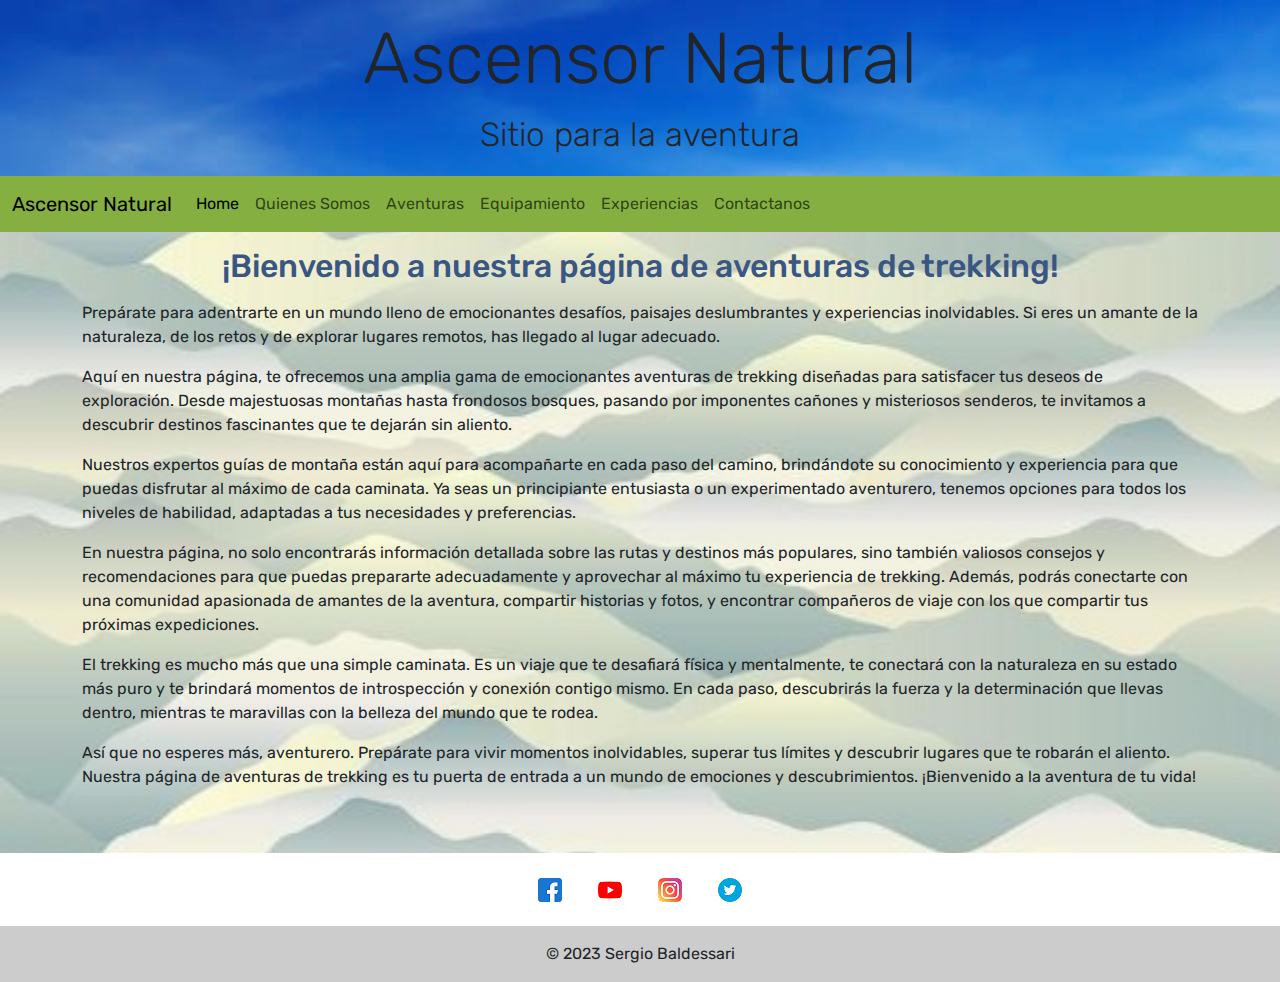
<file: index.html>
<!DOCTYPE html>
<html lang="es">
<head>
    <meta charset="UTF-8">
    <meta http-equiv="X-UA-Compatible" content="IE=edge">
    <meta name="viewport" content="width=device-width, initial-scale=1.0">

    <link rel="stylesheet" href="./css/bootstrap.min.css">
    <script src="./js/bootstrap.bundle.min.js"></script>

    <link rel="stylesheet" href="./css/style.css">
    <link rel="icon" type="image/jpg" href="./img/favicon.ico"/>

    <title>Ascensor Natural - Home</title>

</head>
<body>

    <!--Contenio Cabecera-->
    <header>
        <div class="jumbotron jumbotron-fluid">
            <div class="container">
              <h1 class="display-2 pt-3">Ascensor Natural</h1>
              <p class="lead">Sitio para la aventura</p>
            </div>
        </div>    
    </header>

    <!--Contenio principal-->
    <main>        
      
        <!--Menu-->
        <nav class="navbar navbar-expand-lg">
            <div class="container-fluid">
                <a class="navbar-brand" href="#">Ascensor Natural</a>
                <button class="navbar-toggler" type="button" data-bs-toggle="collapse" data-bs-target="#navbarSupportedContent" aria-controls="navbarSupportedContent" aria-expanded="false" aria-label="Toggle navigation">
                    <span class="navbar-toggler-icon"></span>
                 </button>
                <div class="collapse navbar-collapse" id="navbarSupportedContent">
                    <ul class="navbar-nav me-auto mb-2 mb-lg-0">
                        <li class="nav-item">
                        <a class="nav-link active" aria-current="page" href="./index.html">Home</a>
                        </li>
                        <li class="nav-item">
                        <a class="nav-link" href="./pages/quienessomos.html">Quienes Somos</a>
                        </li>
                        <li class="nav-item">
                            <a class="nav-link" href="./pages/aventuras.html">Aventuras</a>
                        </li>
                        <li class="nav-item">
                            <a class="nav-link" href="./pages/equipamiento.html">Equipamiento</a>
                        </li>
                        <li class="nav-item">
                            <a class="nav-link" href="./pages/experiencias.html">Experiencias</a>
                        </li>
                        <li class="nav-item">
                            <a class="nav-link" href="./pages/contactanos.html">Contactanos</a>
                        </li>
                    </ul>
                </div>
            </div>
        </nav>

        <h2>¡Bienvenido a nuestra página de aventuras de trekking!</h2>

        <section class="container home">  
            <div class="row">
                <p>Prepárate para adentrarte en un mundo lleno de emocionantes desafíos, paisajes deslumbrantes y experiencias inolvidables. Si eres un amante de la naturaleza, de los retos y de explorar lugares remotos, has llegado al lugar adecuado.</p>
                <p>Aquí en nuestra página, te ofrecemos una amplia gama de emocionantes aventuras de trekking diseñadas para satisfacer tus deseos de exploración. Desde majestuosas montañas hasta frondosos bosques, pasando por imponentes cañones y misteriosos senderos, te invitamos a descubrir destinos fascinantes que te dejarán sin aliento.</p>
                <p>Nuestros expertos guías de montaña están aquí para acompañarte en cada paso del camino, brindándote su conocimiento y experiencia para que puedas disfrutar al máximo de cada caminata. Ya seas un principiante entusiasta o un experimentado aventurero, tenemos opciones para todos los niveles de habilidad, adaptadas a tus necesidades y preferencias.</p>
                <p>En nuestra página, no solo encontrarás información detallada sobre las rutas y destinos más populares, sino también valiosos consejos y recomendaciones para que puedas prepararte adecuadamente y aprovechar al máximo tu experiencia de trekking. Además, podrás conectarte con una comunidad apasionada de amantes de la aventura, compartir historias y fotos, y encontrar compañeros de viaje con los que compartir tus próximas expediciones.</p>
                <p>El trekking es mucho más que una simple caminata. Es un viaje que te desafiará física y mentalmente, te conectará con la naturaleza en su estado más puro y te brindará momentos de introspección y conexión contigo mismo. En cada paso, descubrirás la fuerza y la determinación que llevas dentro, mientras te maravillas con la belleza del mundo que te rodea.</p>
                <p>Así que no esperes más, aventurero. Prepárate para vivir momentos inolvidables, superar tus límites y descubrir lugares que te robarán el aliento. Nuestra página de aventuras de trekking es tu puerta de entrada a un mundo de emociones y descubrimientos. ¡Bienvenido a la aventura de tu vida!</p>
            </div>          
        </section>

    </main>

    <!--Pie de pagina-->
    <footer class="text-center text-white mt-5">
        <div class="container pt-4">
          <section class="mb-4">
            <a class="text-muted m-3" target="_blank" href="http://www.facebook.com"><img src="./img/linkFacebook.png" alt="facebook"></a>
            <a class="text-muted m-3" target="_blank" href="http://www.youtube.com"><img src="./img/linkYoutube.png" alt="youtube"></a>
            <a class="text-muted m-3" target="_blank" href="http://www.instagram.com"><img src="./img/linkInstagram.png" alt="instagram"></a>
            <a class="text-muted m-3" target="_blank" href="http://www.twitter.com"><img src="./img/linkTwitter.png" alt="twitter"></a>
          </section>
        </div>
        <div class="text-center text-dark p-3" style="background-color: rgba(0, 0, 0, 0.2);">
          © 2023 Sergio Baldessari  
        </div>
      </footer>

</body>
</html>
</file>
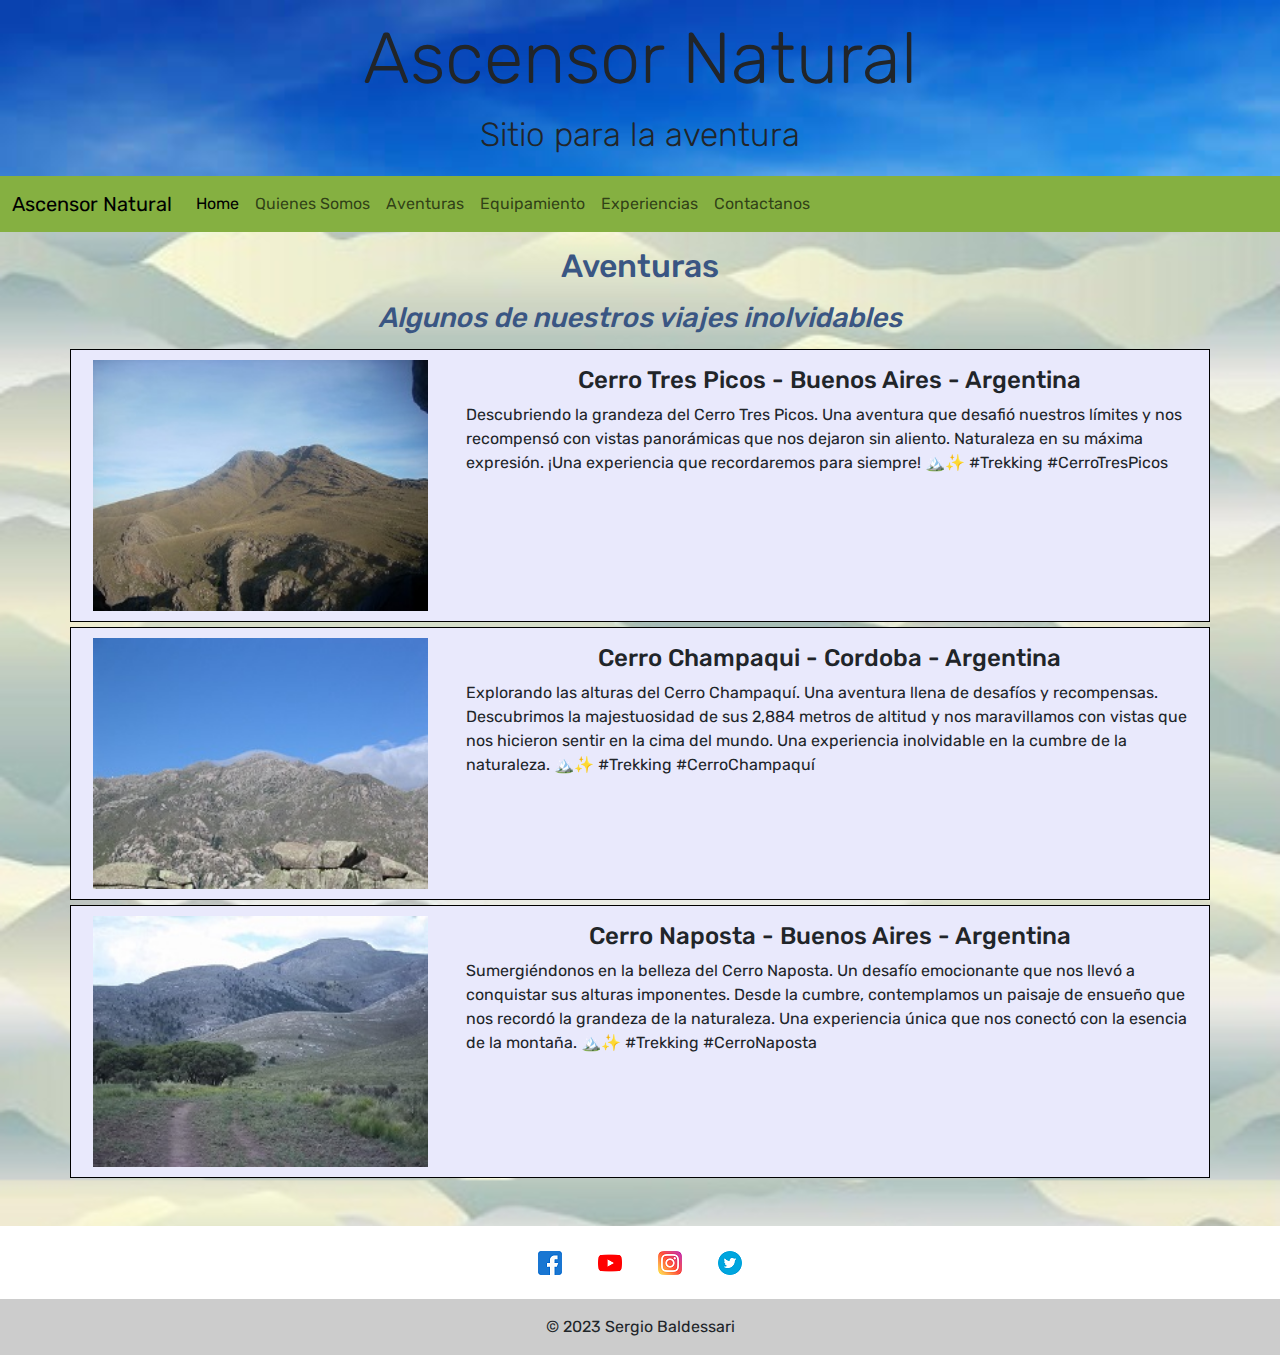
<file: pages/aventuras.html>
<!DOCTYPE html>
<html lang="es">
<head>
    <meta charset="UTF-8">
    <meta http-equiv="X-UA-Compatible" content="IE=edge">
    <meta name="viewport" content="width=device-width, initial-scale=1.0">

    <link rel="stylesheet" href="../css/bootstrap.min.css">
    <script src="../js/bootstrap.bundle.min.js"></script>

    <link rel="stylesheet" href="../css/style.css">
    <link rel="icon" type="image/jpg" href="../img/favicon.ico"/>
    <title>Ascensor Natural - Aventuras</title>
</head>
<body>

    <!--Contenio Cabecera-->
    <header>
        <div class="jumbotron jumbotron-fluid">
            <div class="container">
              <h1 class="display-2 pt-3">Ascensor Natural</h1>
              <p class="lead">Sitio para la aventura</p>
            </div>
        </div>    
    </header>

    <!--Contenio principal-->
    <main>
        <!--Menu-->
        <nav class="navbar navbar-expand-lg">
            <div class="container-fluid">
                <a class="navbar-brand" href="#">Ascensor Natural</a>
                <button class="navbar-toggler" type="button" data-bs-toggle="collapse" data-bs-target="#navbarSupportedContent" aria-controls="navbarSupportedContent" aria-expanded="false" aria-label="Toggle navigation">
                    <span class="navbar-toggler-icon"></span>
                 </button>
                <div class="collapse navbar-collapse" id="navbarSupportedContent">
                    <ul class="navbar-nav me-auto mb-2 mb-lg-0">
                        <li class="nav-item">
                        <a class="nav-link active" aria-current="page" href="../index.html">Home</a>
                        </li>
                        <li class="nav-item">
                        <a class="nav-link" href="../pages/quienessomos.html">Quienes Somos</a>
                        </li>
                        <li class="nav-item">
                            <a class="nav-link" href="../pages/aventuras.html">Aventuras</a>
                        </li>
                        <li class="nav-item">
                            <a class="nav-link" href="../pages/equipamiento.html">Equipamiento</a>
                        </li>
                        <li class="nav-item">
                            <a class="nav-link" href="../pages/experiencias.html">Experiencias</a>
                        </li>
                        <li class="nav-item">
                            <a class="nav-link" href="../pages/contactanos.html">Contactanos</a>
                        </li>
                    </ul>
                </div>
            </div>
        </nav>

        <h2>Aventuras</h2>
        <h3>Algunos de nuestros viajes inolvidables</h3>

        <section class="container">
            <div class="row bg-color-caja aventuras">
                <div class="col-md-4 ">
                    <img src="../img/cerroTresPicos.jpg" alt="Cerro Tres Picos">
                </div>
                <div class="col-md-8 p-3">
                    <h4>Cerro Tres Picos - Buenos Aires - Argentina</h4>
                    <p>Descubriendo la grandeza del Cerro Tres Picos. Una aventura que desafió nuestros límites y nos recompensó con vistas panorámicas que nos dejaron sin aliento. Naturaleza en su máxima expresión. ¡Una experiencia que recordaremos para siempre! 🏔️✨ #Trekking #CerroTresPicos</p>              
                </div>
            </div>
            <div class="row bg-color-caja aventuras">
                <div class="col-md-4">
                    <img src="../img/cerroChampaqui.jpg" alt="Cerro Champaqui">
                </div>
                <div class="col-md-8 p-3">                   
                    <h4>Cerro Champaqui - Cordoba - Argentina</h4>
                    <p>Explorando las alturas del Cerro Champaquí. Una aventura llena de desafíos y recompensas. Descubrimos la majestuosidad de sus 2,884 metros de altitud y nos maravillamos con vistas que nos hicieron sentir en la cima del mundo. Una experiencia inolvidable en la cumbre de la naturaleza. 🏔️✨ #Trekking #CerroChampaquí</p>              
                </div>
            </div>

            <div class="row bg-color-caja aventuras">
                <div class="col-md-4">
                    <img src="../img/cerroNaposta.jpg" alt="Cerro Naposta">
                </div>
                <div class="col-md-8 p-3">                   
                    <h4>Cerro Naposta - Buenos Aires - Argentina</h4>
                    <p>Sumergiéndonos en la belleza del Cerro Naposta. Un desafío emocionante que nos llevó a conquistar sus alturas imponentes. Desde la cumbre, contemplamos un paisaje de ensueño que nos recordó la grandeza de la naturaleza. Una experiencia única que nos conectó con la esencia de la montaña. 🏔️✨ #Trekking #CerroNaposta</p>              
                </div>
            </div>
        </section>

    </main>

    <!--Pie de pagina-->
    <footer class="text-center text-white mt-5">
        <div class="container pt-4">
          <section class="mb-4">
            <a class="text-muted m-3" target="_blank" href="http://www.facebook.com"><img src="../img/linkFacebook.png" alt="facebook"></a>
            <a class="text-muted m-3" target="_blank" href="http://www.youtube.com"><img src="../img/linkYoutube.png" alt="youtube"></a>
            <a class="text-muted m-3" target="_blank" href="http://www.instagram.com"><img src="../img/linkInstagram.png" alt="instagram"></a>
            <a class="text-muted m-3" target="_blank" href="http://www.twitter.com"><img src="../img/linkTwitter.png" alt="twitter"></a>
          </section>
        </div>
        <div class="text-center text-dark p-3" style="background-color: rgba(0, 0, 0, 0.2);">
          © 2023 Sergio Baldessari  
        </div>
      </footer>

</body>
</html>
</file>
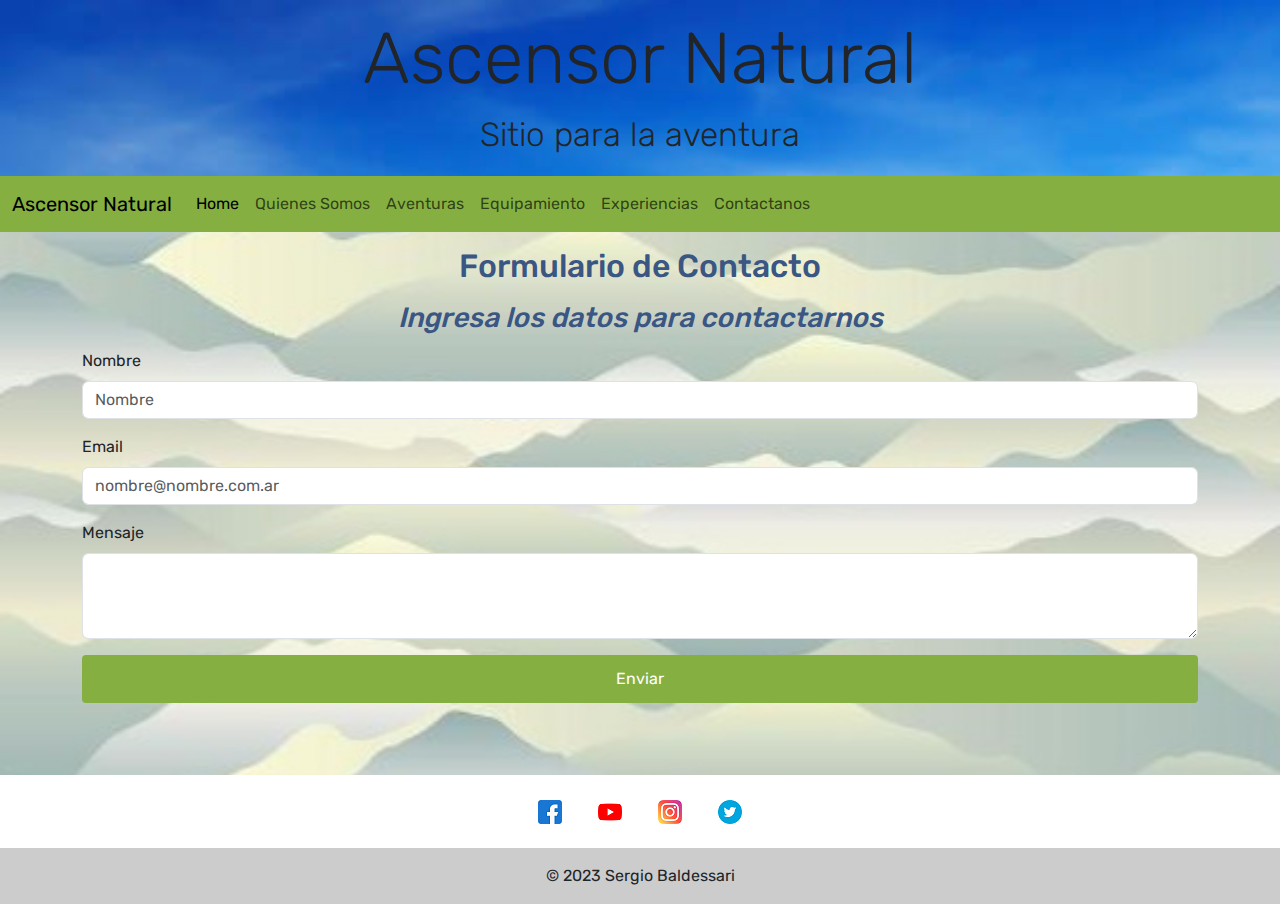
<file: pages/contactanos.html>
<!DOCTYPE html>
<html lang="es">
<head>
    <meta charset="UTF-8">
    <meta http-equiv="X-UA-Compatible" content="IE=edge">
    <meta name="viewport" content="width=device-width, initial-scale=1.0">

    <link rel="stylesheet" href="../css/bootstrap.min.css">
    <script src="../js/bootstrap.bundle.min.js"></script>

    <link rel="stylesheet" href="../css/style.css">
    <link rel="icon" type="image/jpg" href="../img/favicon.ico"/>
    <title>Ascensor Natural - Contactanos</title>
</head>
<body>

    <!--Contenio Cabecera-->
    <header>
        <div class="jumbotron jumbotron-fluid">
            <div class="container">
              <h1 class="display-2 pt-3">Ascensor Natural</h1>
              <p class="lead">Sitio para la aventura</p>
            </div>
        </div>    
    </header>

    <!--Contenio principal-->
    <main>
        <!--Menu-->
        <nav class="navbar navbar-expand-lg">
            <div class="container-fluid">
                <a class="navbar-brand" href="#">Ascensor Natural</a>
                <button class="navbar-toggler" type="button" data-bs-toggle="collapse" data-bs-target="#navbarSupportedContent" aria-controls="navbarSupportedContent" aria-expanded="false" aria-label="Toggle navigation">
                    <span class="navbar-toggler-icon"></span>
                 </button>
                <div class="collapse navbar-collapse" id="navbarSupportedContent">
                    <ul class="navbar-nav me-auto mb-2 mb-lg-0">
                        <li class="nav-item">
                        <a class="nav-link active" aria-current="page" href="../index.html">Home</a>
                        </li>
                        <li class="nav-item">
                        <a class="nav-link" href="../pages/quienessomos.html">Quienes Somos</a>
                        </li>
                        <li class="nav-item">
                            <a class="nav-link" href="../pages/aventuras.html">Aventuras</a>
                        </li>
                        <li class="nav-item">
                            <a class="nav-link" href="../pages/equipamiento.html">Equipamiento</a>
                        </li>
                        <li class="nav-item">
                            <a class="nav-link" href="../pages/experiencias.html">Experiencias</a>
                        </li>
                        <li class="nav-item">
                            <a class="nav-link" href="../pages/contactanos.html">Contactanos</a>
                        </li>
                    </ul>
                </div>
            </div>
        </nav>

        <h2>Formulario de Contacto</h2>
        <h3>Ingresa los datos para contactarnos</h3>

        <section class="container contactanos">
            <div class="row">
                <form>
                    <div class="mb-3">
                        <label for="txtNombre" class="form-label">Nombre</label>
                        <input type="text" class="form-control" id="txtNombre" placeholder="Nombre">
                    </div>

                    <div class="mb-3">
                        <label for="txtEmail" class="form-label">Email</label>
                        <input type="email" class="form-control" id="txtEmail" placeholder="nombre@nombre.com.ar">
                    </div>

                    <div class="mb-3">
                        <label for="txtMensaje" class="form-label">Mensaje</label>
                        <textarea class="form-control" id="txtMensaje" rows="3"></textarea>
                      </div>                  
                  
                    <button type="submit" class="btn btn-primary btn-block mb-4 bg-color-boton">Enviar</button>
                </form>              
            </div>
        </section>

    </main>

    <!--Pie de pagina-->
    <footer class="text-center text-white mt-5">
        <div class="container pt-4">
          <section class="mb-4">
            <a class="text-muted m-3" target="_blank" href="http://www.facebook.com"><img src="../img/linkFacebook.png" alt="facebook"></a>
            <a class="text-muted m-3" target="_blank" href="http://www.youtube.com"><img src="../img/linkYoutube.png" alt="youtube"></a>
            <a class="text-muted m-3" target="_blank" href="http://www.instagram.com"><img src="../img/linkInstagram.png" alt="instagram"></a>
            <a class="text-muted m-3" target="_blank" href="http://www.twitter.com"><img src="../img/linkTwitter.png" alt="twitter"></a>
          </section>
        </div>
        <div class="text-center text-dark p-3" style="background-color: rgba(0, 0, 0, 0.2);">
          © 2023 Sergio Baldessari  
        </div>
      </footer>

</body>
</html>
</file>
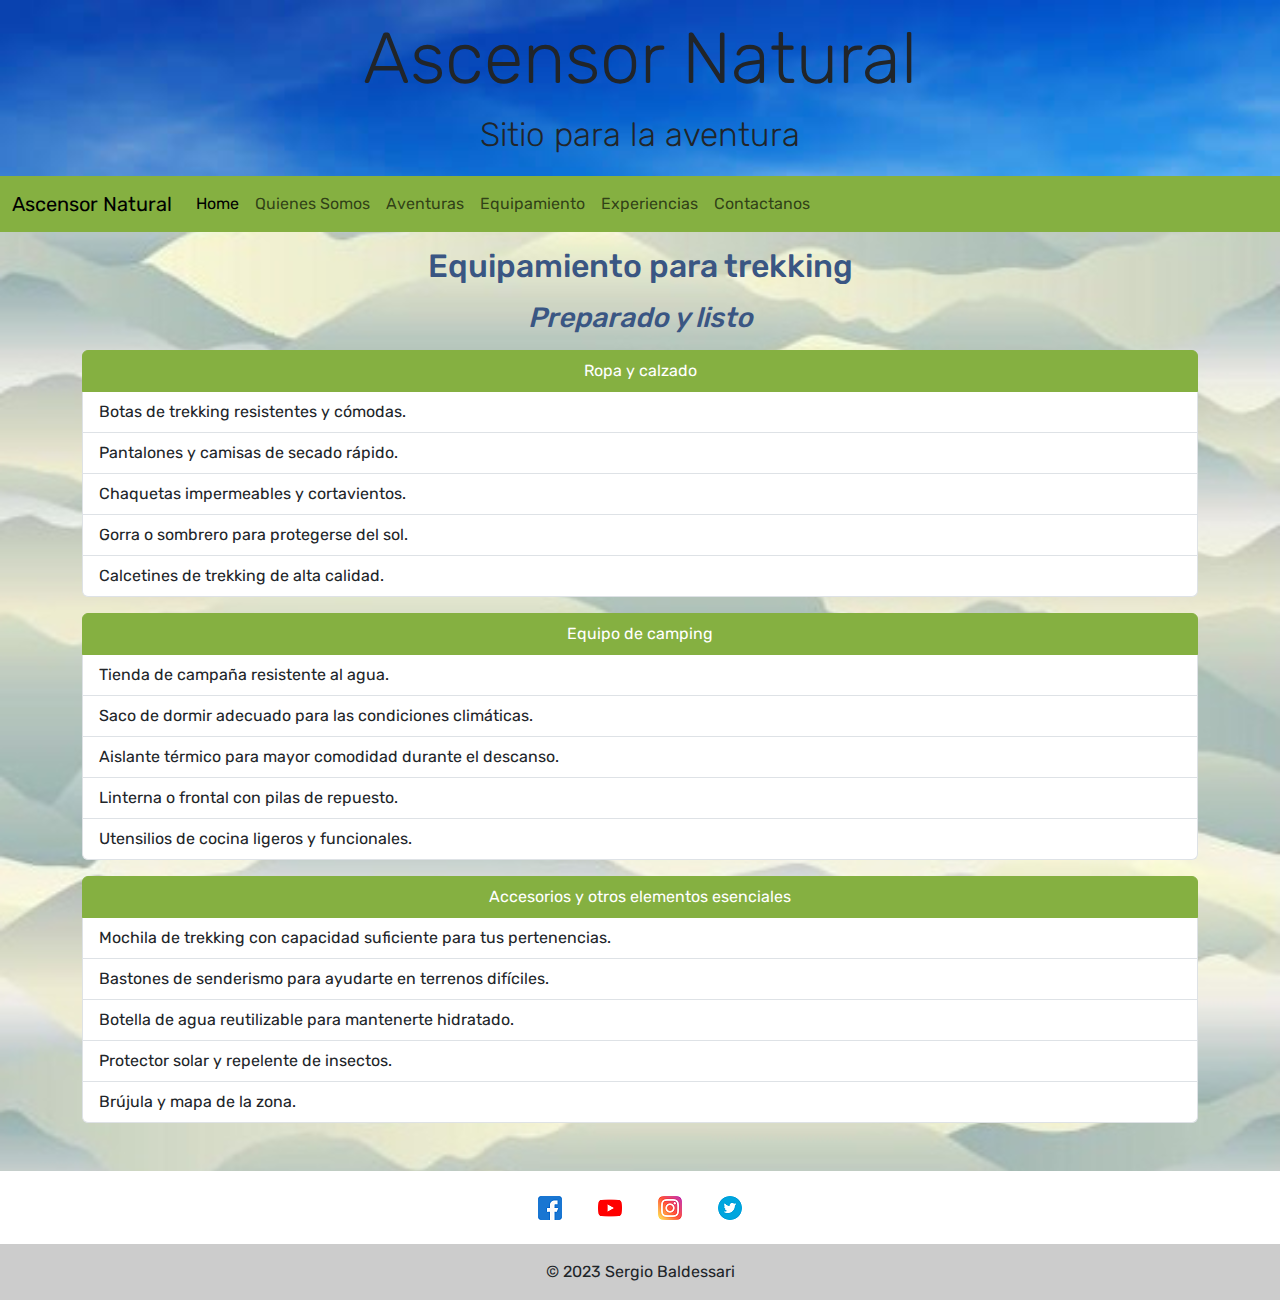
<file: pages/equipamiento.html>
<!DOCTYPE html>
<html lang="es">
<head>
    <meta charset="UTF-8">
    <meta http-equiv="X-UA-Compatible" content="IE=edge">
    <meta name="viewport" content="width=device-width, initial-scale=1.0">

    <link rel="stylesheet" href="../css/bootstrap.min.css">
    <script src="../js/bootstrap.bundle.min.js"></script>

    <link rel="stylesheet" href="../css/style.css">
    <link rel="icon" type="image/jpg" href="../img/favicon.ico"/>
    <title>Ascensor Natural - Equipamiento</title>
</head>
<body>

    <!--Contenio Cabecera-->
    <header>
        <div class="jumbotron jumbotron-fluid">
            <div class="container">
              <h1 class="display-2 pt-3">Ascensor Natural</h1>
              <p class="lead">Sitio para la aventura</p>
            </div>
        </div>    
    </header>

    <!--Contenio principal-->
    <main>
        <!--Menu-->
        <nav class="navbar navbar-expand-lg">
            <div class="container-fluid">
                <a class="navbar-brand" href="#">Ascensor Natural</a>
                <button class="navbar-toggler" type="button" data-bs-toggle="collapse" data-bs-target="#navbarSupportedContent" aria-controls="navbarSupportedContent" aria-expanded="false" aria-label="Toggle navigation">
                    <span class="navbar-toggler-icon"></span>
                 </button>
                <div class="collapse navbar-collapse" id="navbarSupportedContent">
                    <ul class="navbar-nav me-auto mb-2 mb-lg-0">
                        <li class="nav-item">
                        <a class="nav-link active" aria-current="page" href="../index.html">Home</a>
                        </li>
                        <li class="nav-item">
                        <a class="nav-link" href="../pages/quienessomos.html">Quienes Somos</a>
                        </li>
                        <li class="nav-item">
                            <a class="nav-link" href="../pages/aventuras.html">Aventuras</a>
                        </li>
                        <li class="nav-item">
                            <a class="nav-link" href="../pages/equipamiento.html">Equipamiento</a>
                        </li>
                        <li class="nav-item">
                            <a class="nav-link" href="../pages/experiencias.html">Experiencias</a>
                        </li>
                        <li class="nav-item">
                            <a class="nav-link" href="../pages/contactanos.html">Contactanos</a>
                        </li>
                    </ul>
                </div>
            </div>
        </nav>

        <h2>Equipamiento para trekking</h2>
        <h3>Preparado y listo</h3>

        <section class="container equipamiento ">
            <ul class="list-group mt-3">
                <li class="list-group-item active" aria-current="true">Ropa y calzado</li>
                <li class="list-group-item">Botas de trekking resistentes y cómodas.</li>
                <li class="list-group-item">Pantalones y camisas de secado rápido.</li>
                <li class="list-group-item">Chaquetas impermeables y cortavientos.</li>
                <li class="list-group-item">Gorra o sombrero para protegerse del sol.</li>
                <li class="list-group-item">Calcetines de trekking de alta calidad.</li>
            </ul>
            <ul class="list-group mt-3">
                <li class="list-group-item active" aria-current="true">Equipo de camping</li>
                <li class="list-group-item">Tienda de campaña resistente al agua.</li>
                <li class="list-group-item">Saco de dormir adecuado para las condiciones climáticas.</li>
                <li class="list-group-item">Aislante térmico para mayor comodidad durante el descanso.</li>
                <li class="list-group-item">Linterna o frontal con pilas de repuesto.</li>
                <li class="list-group-item">Utensilios de cocina ligeros y funcionales.</li>
            </ul>        
            <ul class="list-group mt-3">
                <li class="list-group-item active" aria-current="true">Accesorios y otros elementos esenciales</li>
                <li class="list-group-item">Mochila de trekking con capacidad suficiente para tus pertenencias.</li>
                <li class="list-group-item">Bastones de senderismo para ayudarte en terrenos difíciles.</li>
                <li class="list-group-item">Botella de agua reutilizable para mantenerte hidratado.</li>
                <li class="list-group-item">Protector solar y repelente de insectos.</li>
                <li class="list-group-item">Brújula y mapa de la zona.</li>
            </ul>                
        </section>
    </main>

    <!--Pie de pagina-->
    <footer class="text-center text-white mt-5">
        <div class="container pt-4">
          <section class="mb-4">
            <a class="text-muted m-3" target="_blank" href="http://www.facebook.com"><img src="../img/linkFacebook.png" alt="facebook"></a>
            <a class="text-muted m-3" target="_blank" href="http://www.youtube.com"><img src="../img/linkYoutube.png" alt="youtube"></a>
            <a class="text-muted m-3" target="_blank" href="http://www.instagram.com"><img src="../img/linkInstagram.png" alt="instagram"></a>
            <a class="text-muted m-3" target="_blank" href="http://www.twitter.com"><img src="../img/linkTwitter.png" alt="twitter"></a>
          </section>
        </div>
        <div class="text-center text-dark p-3" style="background-color: rgba(0, 0, 0, 0.2);">
          © 2023 Sergio Baldessari  
        </div>
      </footer>

</body>
</html>
</file>
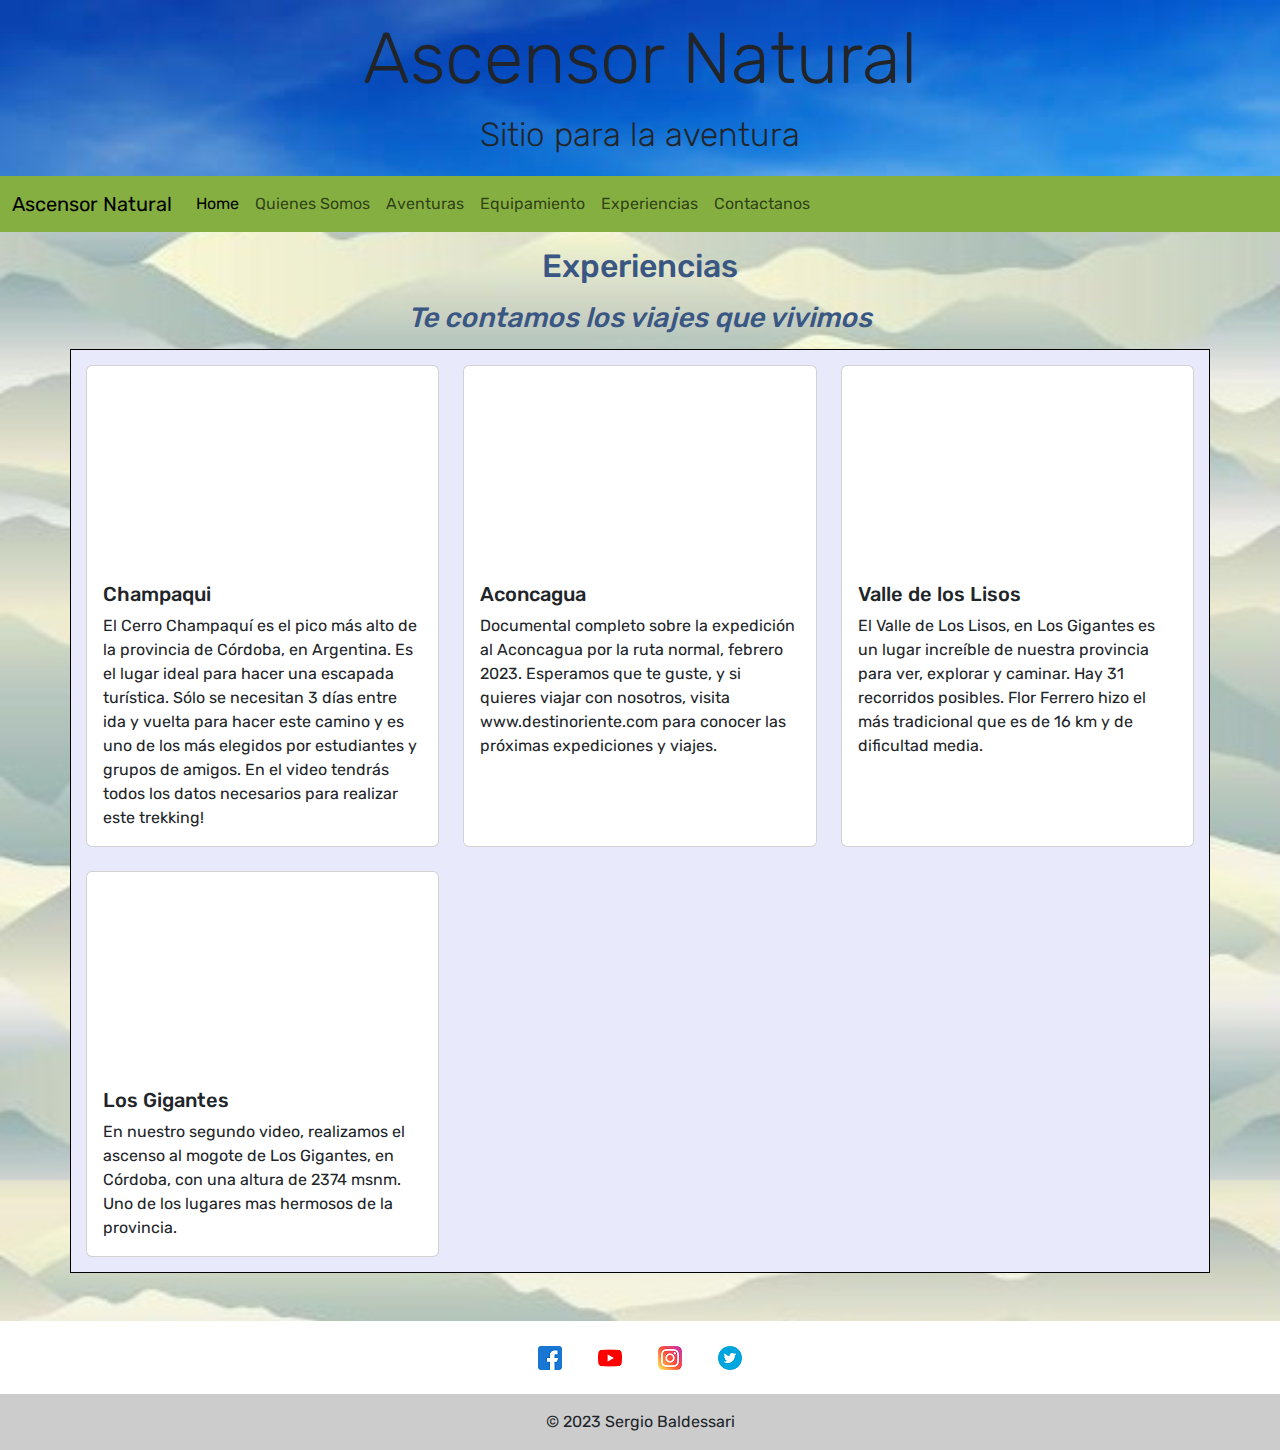
<file: pages/experiencias.html>
<!DOCTYPE html>
<html lang="es">
<head>
    <meta charset="UTF-8">
    <meta http-equiv="X-UA-Compatible" content="IE=edge">
    <meta name="viewport" content="width=device-width, initial-scale=1.0">

    <link rel="stylesheet" href="../css/bootstrap.min.css">
    <script src="../js/bootstrap.bundle.min.js"></script>

    <link rel="stylesheet" href="../css/style.css">
    <link rel="icon" type="image/jpg" href="../img/favicon.ico"/>
    <title>Ascensor Natural - Experiencias</title>
</head>
<body>

    <!--Contenio Cabecera-->
    <header>
      <div class="jumbotron jumbotron-fluid">
          <div class="container ">
            <h1 class="display-2 pt-3">Ascensor Natural</h1>
            <p class="lead">Sitio para la aventura</p>
          </div>
      </div>    
    </header>

    <!--Contenio principal-->
    <main>
        <!--Menu-->
        <nav class="navbar navbar-expand-lg">
          <div class="container-fluid">
              <a class="navbar-brand" href="#">Ascensor Natural</a>
              <button class="navbar-toggler" type="button" data-bs-toggle="collapse" data-bs-target="#navbarSupportedContent" aria-controls="navbarSupportedContent" aria-expanded="false" aria-label="Toggle navigation">
                  <span class="navbar-toggler-icon"></span>
               </button>
              <div class="collapse navbar-collapse" id="navbarSupportedContent">
                  <ul class="navbar-nav me-auto mb-2 mb-lg-0">
                      <li class="nav-item">
                      <a class="nav-link active" aria-current="page" href="../index.html">Home</a>
                      </li>
                      <li class="nav-item">
                      <a class="nav-link" href="../pages/quienessomos.html">Quienes Somos</a>
                      </li>
                      <li class="nav-item">
                          <a class="nav-link" href="../pages/aventuras.html">Aventuras</a>
                      </li>
                      <li class="nav-item">
                          <a class="nav-link" href="../pages/equipamiento.html">Equipamiento</a>
                      </li>
                      <li class="nav-item">
                          <a class="nav-link" href="../pages/experiencias.html">Experiencias</a>
                      </li>
                      <li class="nav-item">
                          <a class="nav-link" href="../pages/contactanos.html">Contactanos</a>
                      </li>
                  </ul>
              </div>
          </div>
      </nav>

        <h2>Experiencias</h2>
        <h3>Te contamos los viajes que vivimos</h3>

        <section class="container bg-color-caja experiencias">                 
            <div class="row row-cols-1 row-cols-md-3 g-4">
                <div class="col">
                  <div class="card h-100">
                    <iframe src="https://www.youtube.com/embed/hmAGU9XJmw0" title="YouTube video player" frameborder="0" allow="accelerometer; autoplay; clipboard-write; encrypted-media; gyroscope; picture-in-picture; web-share" allowfullscreen></iframe>
                    <div class="card-body">
                      <h5 class="card-title">Champaqui</h5>
                      <p class="card-text">El Cerro Champaquí es el pico más alto de la provincia de Córdoba, en Argentina.
                        Es el lugar ideal para hacer una escapada turística. Sólo se necesitan 3 días entre ida y vuelta para hacer este camino y es uno de los más elegidos por estudiantes y grupos de amigos.
                        En el video tendrás todos los datos necesarios para realizar este trekking!</p>
                    </div>
                  </div>
                </div>
                <div class="col">
                  <div class="card h-100">
                    <iframe src="https://www.youtube.com/embed/Lm79O2Qakkc" title="YouTube video player" frameborder="0" allow="accelerometer; autoplay; clipboard-write; encrypted-media; gyroscope; picture-in-picture; web-share" allowfullscreen></iframe>
                    <div class="card-body">
                      <h5 class="card-title">Aconcagua</h5>
                      <p class="card-text">Documental completo sobre la expedición al Aconcagua por la ruta normal, febrero 2023. Esperamos que te guste, y si quieres viajar con nosotros, visita www.destinoriente.com para conocer las próximas expediciones y viajes.</p>
                    </div>
                  </div>
                </div>
                <div class="col">
                  <div class="card h-100">
                    <iframe src="https://www.youtube.com/embed/q8qzy1G_VRE" title="YouTube video player" frameborder="0" allow="accelerometer; autoplay; clipboard-write; encrypted-media; gyroscope; picture-in-picture; web-share" allowfullscreen></iframe>
                    <div class="card-body">
                      <h5 class="card-title">Valle de los Lisos</h5>
                      <p class="card-text">El Valle de Los Lisos, en Los Gigantes es un lugar increíble de nuestra provincia para ver, explorar y caminar.
                        Hay 31 recorridos posibles.
                        Flor Ferrero hizo el más tradicional que es de 16 km y de dificultad media.</p>
                    </div>
                  </div>
                </div>
                <div class="col">
                  <div class="card h-100">
                    <iframe src="https://www.youtube.com/embed/x4rqxgSB58c" title="YouTube video player" frameborder="0" allow="accelerometer; autoplay; clipboard-write; encrypted-media; gyroscope; picture-in-picture; web-share" allowfullscreen></iframe>
                    <div class="card-body">
                      <h5 class="card-title">Los Gigantes</h5>
                      <p class="card-text">En nuestro segundo video, realizamos el ascenso al mogote de Los Gigantes, en Córdoba, con una altura de 2374 msnm. 
                        Uno de los lugares mas hermosos de la provincia.</p>
                    </div>
                  </div>
                </div>
              </div>
        </section>

    </main>

    <!--Pie de pagina-->
    <footer class="text-center text-white mt-5">
      <div class="container pt-4">
        <section class="mb-4">
          <a class="text-muted m-3" target="_blank" href="http://www.facebook.com"><img src="../img/linkFacebook.png" alt="facebook"></a>
          <a class="text-muted m-3" target="_blank" href="http://www.youtube.com"><img src="../img/linkYoutube.png" alt="youtube"></a>
          <a class="text-muted m-3" target="_blank" href="http://www.instagram.com"><img src="../img/linkInstagram.png" alt="instagram"></a>
          <a class="text-muted m-3" target="_blank" href="http://www.twitter.com"><img src="../img/linkTwitter.png" alt="twitter"></a>
        </section>
      </div>
      <div class="text-center text-dark p-3" style="background-color: rgba(0, 0, 0, 0.2);">
        © 2023 Sergio Baldessari  
      </div>
    </footer>

</body>
</html>
</file>
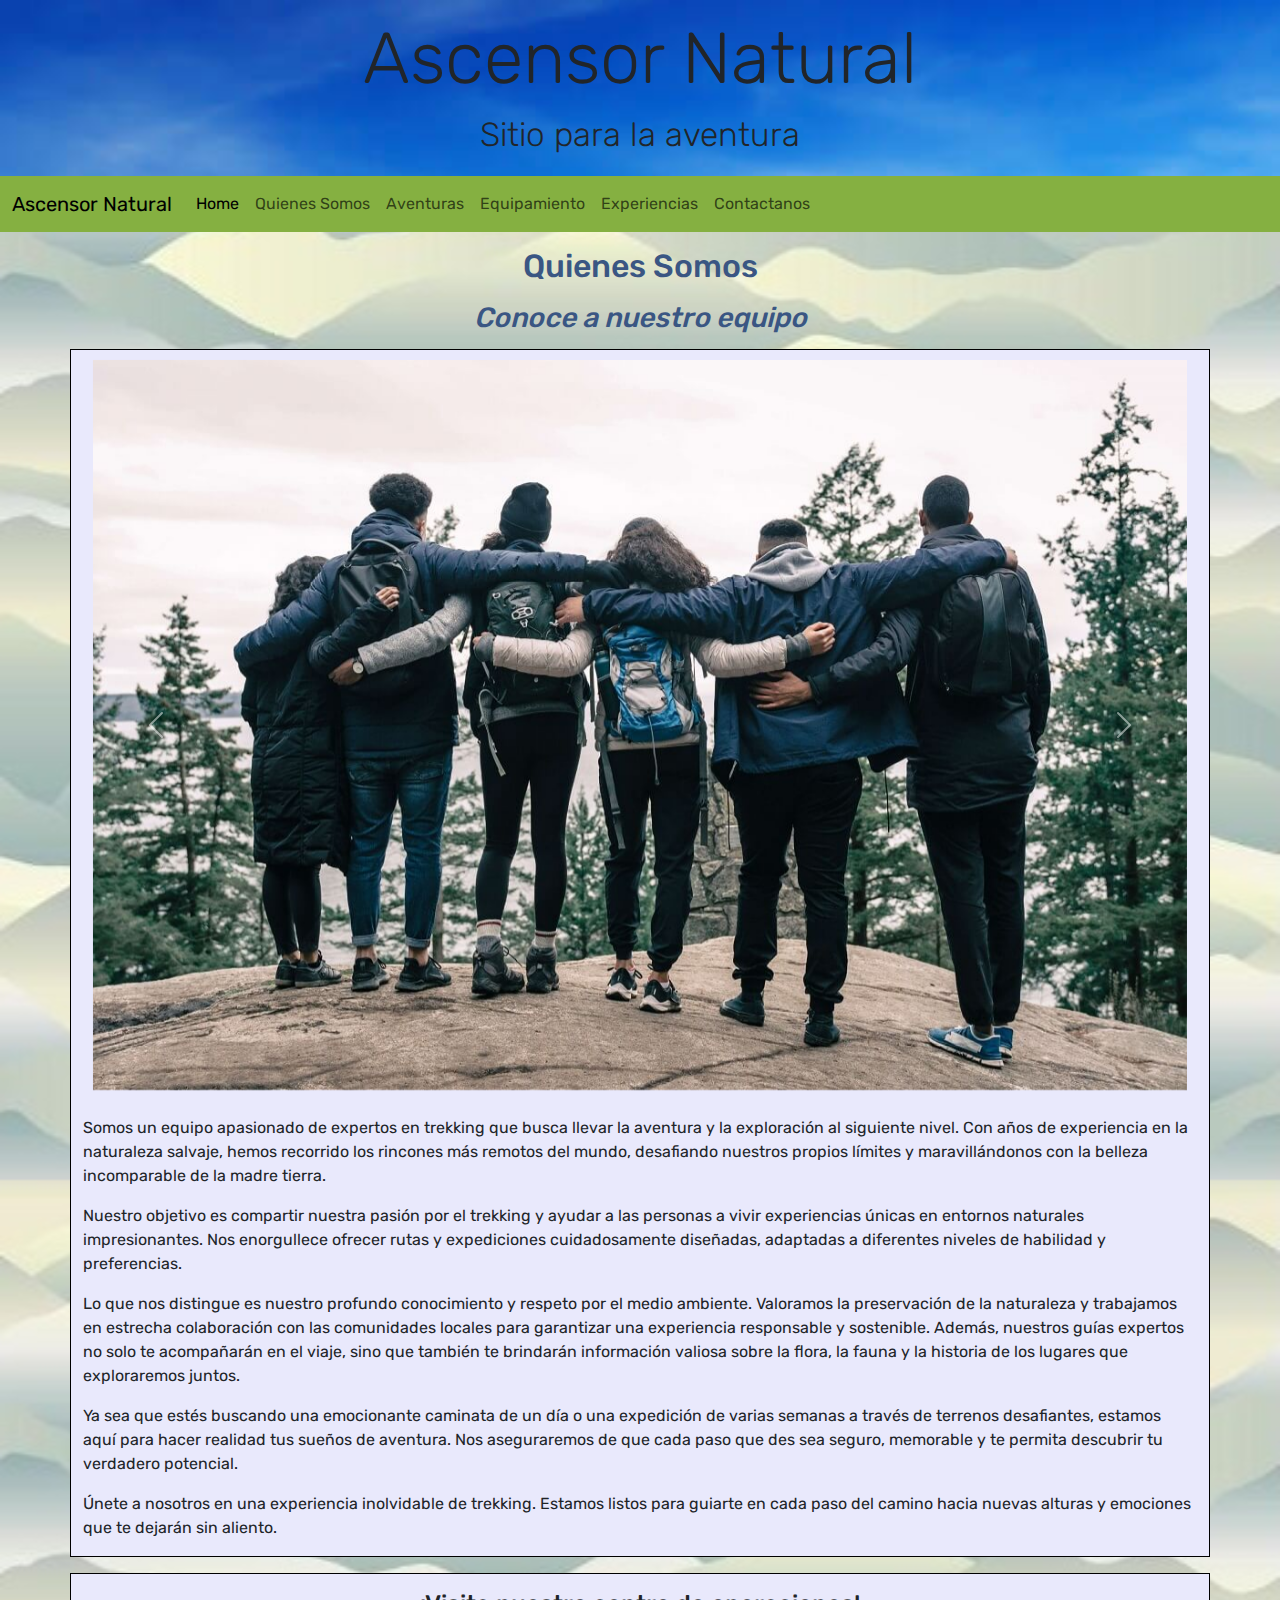
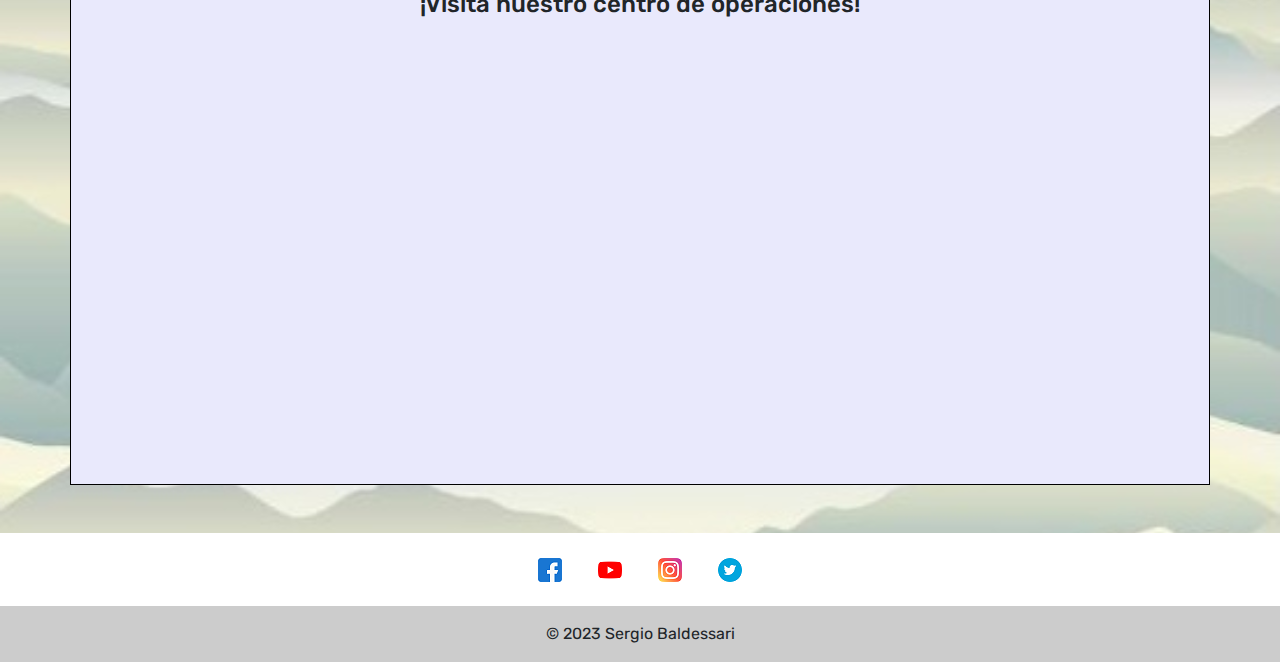
<file: pages/quienessomos.html>
<!DOCTYPE html>
<html lang="es">
<head>
    <meta charset="UTF-8">
    <meta http-equiv="X-UA-Compatible" content="IE=edge">
    <meta name="viewport" content="width=device-width, initial-scale=1.0">

    <link rel="stylesheet" href="../css/bootstrap.min.css">
    <script src="../js/bootstrap.bundle.min.js"></script>

    <link rel="stylesheet" href="../css/style.css">
    <link rel="icon" type="image/jpg" href="../img/favicon.ico"/>
    <title>Ascensor Natural - Quienes Somos</title>
</head>
<body>

    <!--Contenio Cabecera-->
    <header>
      <div class="jumbotron jumbotron-fluid">
          <div class="container">
            <h1 class="display-2 pt-3">Ascensor Natural</h1>
            <p class="lead">Sitio para la aventura</p>
          </div>
      </div>    
  </header>


    <!--Contenio principal-->
    <main>

        <!--Menu-->
        <nav class="navbar navbar-expand-lg">
          <div class="container-fluid">
              <a class="navbar-brand" href="#">Ascensor Natural</a>
              <button class="navbar-toggler" type="button" data-bs-toggle="collapse" data-bs-target="#navbarSupportedContent" aria-controls="navbarSupportedContent" aria-expanded="false" aria-label="Toggle navigation">
                  <span class="navbar-toggler-icon"></span>
               </button>
              <div class="collapse navbar-collapse" id="navbarSupportedContent">
                  <ul class="navbar-nav me-auto mb-2 mb-lg-0">
                      <li class="nav-item">
                      <a class="nav-link active" aria-current="page" href="../index.html">Home</a>
                      </li>
                      <li class="nav-item">
                      <a class="nav-link" href="../pages/quienessomos.html">Quienes Somos</a>
                      </li>
                      <li class="nav-item">
                          <a class="nav-link" href="../pages/aventuras.html">Aventuras</a>
                      </li>
                      <li class="nav-item">
                          <a class="nav-link" href="../pages/equipamiento.html">Equipamiento</a>
                      </li>
                      <li class="nav-item">
                          <a class="nav-link" href="../pages/experiencias.html">Experiencias</a>
                      </li>
                      <li class="nav-item">
                          <a class="nav-link" href="../pages/contactanos.html">Contactanos</a>
                      </li>
                  </ul>
              </div>
          </div>
      </nav>

        <h2>Quienes Somos</h2>
        <h3>Conoce a nuestro equipo</h3>

        <section class="container bg-color-caja quienes-somos-caja">
            <div class="row">
                <div id="carouselExample" class="carousel slide">
                    <div class="carousel-inner">
                      <div class="carousel-item active">
                        <img src="../img/quienesSomos1.jpg" class="d-block w-100" alt="Quienes somos imagen 1">
                      </div>
                      <div class="carousel-item">
                        <img src="../img/quienesSomos2.jpg" class="d-block w-100" alt="Quienes somos imagen 2">
                      </div>
                      <div class="carousel-item">
                        <img src="../img/quienesSomos3.jpg" class="d-block w-100" alt="Quienes somos imagen 3">
                      </div>
                    </div>
                    <button class="carousel-control-prev" type="button" data-bs-target="#carouselExample" data-bs-slide="prev">
                      <span class="carousel-control-prev-icon" aria-hidden="true"></span>
                      <span class="visually-hidden">Previous</span>
                    </button>
                    <button class="carousel-control-next" type="button" data-bs-target="#carouselExample" data-bs-slide="next">
                      <span class="carousel-control-next-icon" aria-hidden="true"></span>
                      <span class="visually-hidden">Next</span>
                    </button>
                  </div>
            </div>
            <div class="row mt-3">
                <div class="col align-self-center">
                    <p>Somos un equipo apasionado de expertos en trekking que busca llevar la aventura y la exploración al siguiente nivel. Con años de experiencia en la naturaleza salvaje, hemos recorrido los rincones más remotos del mundo, desafiando nuestros propios límites y maravillándonos con la belleza incomparable de la madre tierra.</p>
                    <p>Nuestro objetivo es compartir nuestra pasión por el trekking y ayudar a las personas a vivir experiencias únicas en entornos naturales impresionantes. Nos enorgullece ofrecer rutas y expediciones cuidadosamente diseñadas, adaptadas a diferentes niveles de habilidad y preferencias.</p>
                    <p>Lo que nos distingue es nuestro profundo conocimiento y respeto por el medio ambiente. Valoramos la preservación de la naturaleza y trabajamos en estrecha colaboración con las comunidades locales para garantizar una experiencia responsable y sostenible. Además, nuestros guías expertos no solo te acompañarán en el viaje, sino que también te brindarán información valiosa sobre la flora, la fauna y la historia de los lugares que exploraremos juntos.</p>
                    <p>Ya sea que estés buscando una emocionante caminata de un día o una expedición de varias semanas a través de terrenos desafiantes, estamos aquí para hacer realidad tus sueños de aventura. Nos aseguraremos de que cada paso que des sea seguro, memorable y te permita descubrir tu verdadero potencial.</p>
                    <p>Únete a nosotros en una experiencia inolvidable de trekking. Estamos listos para guiarte en cada paso del camino hacia nuevas alturas y emociones que te dejarán sin aliento.</p>
                </div>
            </div>
        </section>

        <section class="container mt-3 bg-color-caja quienes-somos-caja">       
            <div class="row mt-3">
              <div class="col align-self-center mb-2">
                  <h4>¡Visita nuestro centro de operaciones!</h4>
              </div>
            </div>   
            <div class="row">
              <iframe src="https://www.google.com/maps/embed?pb=!1m18!1m12!1m3!1d3284.001781616963!2d-58.388556923342854!3d-34.60411645752093!2m3!1f0!2f0!3f0!3m2!1i1024!2i768!4f13.1!3m3!1m2!1s0x95bccac42dabce9b%3A0xbaa2d156dbe4138d!2zUGl6emVyw61hIEfDvGVycsOtbg!5e0!3m2!1ses-419!2sar!4v1688582938262!5m2!1ses-419!2sar" width="600" height="450" style="border:0;" allowfullscreen="" loading="lazy" referrerpolicy="no-referrer-when-downgrade"></iframe>
            </div>            
        </section>

    </main>

    <!--Pie de pagina-->
    <footer class="text-center text-white mt-5">
      <div class="container pt-4">
        <section class="mb-4">
          <a class="text-muted m-3" target="_blank" href="http://www.facebook.com"><img src="../img/linkFacebook.png" alt="facebook"></a>
          <a class="text-muted m-3" target="_blank" href="http://www.youtube.com"><img src="../img/linkYoutube.png" alt="youtube"></a>
          <a class="text-muted m-3" target="_blank" href="http://www.instagram.com"><img src="../img/linkInstagram.png" alt="instagram"></a>
          <a class="text-muted m-3" target="_blank" href="http://www.twitter.com"><img src="../img/linkTwitter.png" alt="twitter"></a>
        </section>
      </div>
      <div class="text-center text-dark p-3" style="background-color: rgba(0, 0, 0, 0.2);">
        © 2023 Sergio Baldessari  
      </div>
    </footer>

</body>
</html>
</file>
<file: css/style.css>
@font-face {
    font-family: 'Rubik';
    src: url(../font/Rubik-VariableFont_wght.ttf);
}

*{
    padding: 0;
    margin: 0;
    box-sizing: border-box;
    font-family: 'Rubik';
}

.bg-color-caja {
    background-color: rgb(233, 233, 252);
}

.bg-color-boton {
    background-color: #85B041;
}

.bg-color-boton:hover {
    background-color: #45a049;
}

header{
    background-image: url(../img/banner.jpg);
    background-size:cover;
    display: grid;
}

header h1 {
    text-align: center;
}

header p {
    text-align: center;
}

header .lead{
    font-size: 25pt;
}

body {
    background-image: url("../img/fondo.jpg");
    height: 100vh;
    background-size: cover;
    background-repeat: repeat;  
    display: grid;      
} 

main h2{
    margin: 15px;
    text-align: center;
    color: #3A5683;
}

main h3{
    margin: 15px;
    text-align: center;
    font-style: italic;
    color: #3A5683;
}

/* MENU PRINCIPAL */
nav { 
    background-color:#85B041;
}
/* FIN MENU PRINCIPAL */


/* RRSS */
footer { 
    background-color: white;
}
footer ul { 
    margin-right: 15px;
}
/* FIN RRSS */


/* QUIENES SOMOS */
.quienes-somos-caja {
    background-color: rgb(233, 233, 252);
    overflow: hide;
    border: 1px solid rgb(0, 0, 0);
}
.quienes-somos-caja img {
    object-fit: cover;
    padding: 10px;
    width:100%;
    height:100%;
}
.quienes-somos-caja h4 {
    text-align: center;
}
/* FIN QUIENES SOMOS */


/* AVENTURAS */
.aventuras {
    margin-top: 5px;
    overflow: hide;
    vertical-align: top;
    border: 1px solid rgb(0, 0, 0);
}
.aventuras img {     
    padding: 10px;
    width: 100%;
    height: 100%;
}
.aventuras h4 {
    text-align: center;
}
/* FIN AVENTURAS */


/* CONTACTANOS */
.contactanos button {
    color: white;
    padding: 12px 20px;
    border: none;
    border-radius: 4px;
    cursor: pointer;
    width: 100%;
}
/* FIN CONTACTANOS */


/* EQUIPAMIENTO */
.equipamiento {
    text-align: left;
}
.equipamiento ul li.active {
    text-align: center;
    background-color: #85B041;
    border-color: #85B041;
}
/* FIN EQUIPAMIENTO */



/* EXPERIENCIAS */
.experiencias {
    overflow: hide;
    vertical-align: top;
    padding: 15px;
    border: 1px solid rgb(0, 0, 0);
}
.experiencias iframe { 
    height: 200px;
}
/* FIN EXPERIENCIAS */



@media (max-width: 576px) {

    .home {
        text-align: center;
    }

    .quienes-somos-caja {
        background-color: rgb(233, 233, 252);
    }  
    
    .quienes-somos-caja p {
        text-align: center;
    }

    .aventuras img {     
        padding: 15px;
    }
    
    .aventuras h4 {
        text-align: center;
    }

    .aventuras p {
        text-align: center;
    }    
    
    .equipamiento {
        width: 100%;
        text-align: center;
    }

    .experiencias {
        text-align: center;
    }

    footer{
        text-align: left;
    }
    
}
</file>
